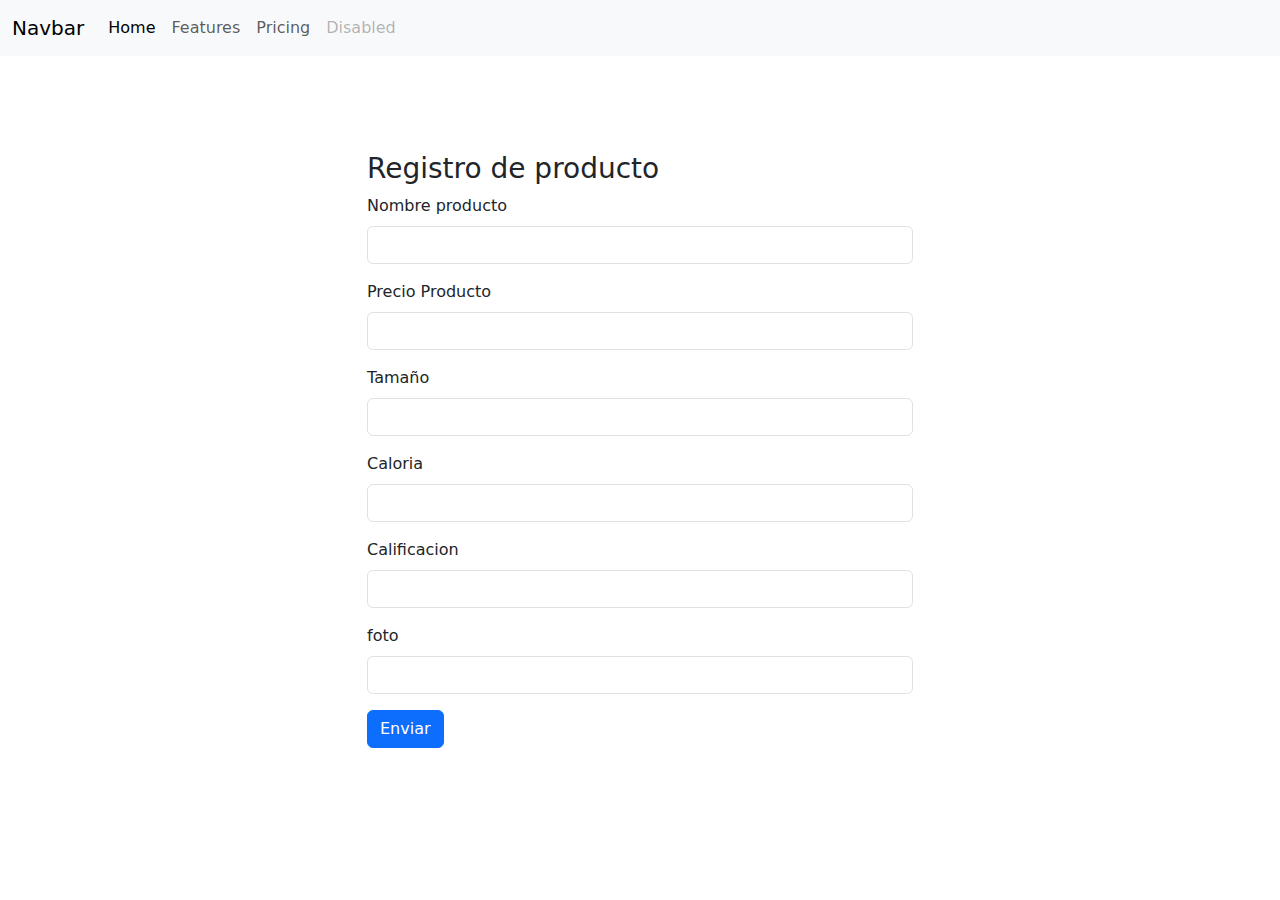
<file: index.html>
<!DOCTYPE html>
<html lang="en">
<head>
    <meta charset="UTF-8">
    <meta name="viewport" content="width=device-width, initial-scale=1.0">
    <title>MercandoAPP</title>
    <link href="https://cdn.jsdelivr.net/npm/bootstrap@5.3.3/dist/css/bootstrap.min.css" rel="stylesheet" integrity="sha384-QWTKZyjpPEjISv5WaRU9OFeRpok6YctnYmDr5pNlyT2bRjXh0JMhjY6hW+ALEwIH" crossorigin="anonymous">
</head>
<body>


    <header>
        <nav class="navbar navbar-expand-lg bg-body-tertiary">
            <div class="container-fluid">
              <a class="navbar-brand" href="#">Navbar</a>
              <button class="navbar-toggler" type="button" data-bs-toggle="collapse" data-bs-target="#navbarNav" aria-controls="navbarNav" aria-expanded="false" aria-label="Toggle navigation">
                <span class="navbar-toggler-icon"></span>
              </button>
              <div class="collapse navbar-collapse" id="navbarNav">
                <ul class="navbar-nav">
                  <li class="nav-item">
                    <a class="nav-link active" aria-current="page" href="#">Home</a>
                  </li>
                  <li class="nav-item">
                    <a class="nav-link" href="#">Features</a>
                  </li>
                  <li class="nav-item">
                    <a class="nav-link" href="#">Pricing</a>
                  </li>
                  <li class="nav-item">
                    <a class="nav-link disabled" aria-disabled="true">Disabled</a>
                  </li>
                </ul>
              </div>
            </div>
          </nav>

    </header>
    <main>

        <section class="container">
            <div class="row row-cols-1 row-cols-md-5" id="fila">
            </div>
        </section>


        <br><br>
        <section class="container my-5">
            <div class="row justify-content-center">
                <div class="col-12 col-md-6">
                    <h3>Registro de producto</h3>
                    <form>
                        <div class="mb-3">
                            <label for="exampleInputEmail1" class="form-label">Nombre producto</label>
                            <input type="text" class="form-control" id="exampleInputEmail1" aria-describedby="emailHelp">
                          </div>
                          <div class="mb-3">
                            <label for="exampleInputEmail1" class="form-label">Precio Producto</label>
                            <input type="number" class="form-control" id="exampleInputEmail1" aria-describedby="emailHelp">
                          </div>
                          <div class="mb-3">
                            <label for="exampleInputEmail1" class="form-label">Tamaño</label>
                            <input type="text" class="form-control" id="exampleInputEmail1" aria-describedby="emailHelp">
                          </div>
                          <div class="mb-3">
                            <label for="exampleInputEmail1" class="form-label">Caloria</label>
                            <input type="number" class="form-control" id="exampleInputEmail1" aria-describedby="emailHelp">
                          </div>
                          <div class="mb-3">
                            <label for="exampleInputEmail1" class="form-label">Calificacion</label>
                            <input type="number" class="form-control" id="exampleInputEmail1" aria-describedby="emailHelp">
                          </div>
                          <div class="mb-3">
                            <label for="exampleInputEmail1" class="form-label">foto</label>
                            <input type="text" class="form-control" id="exampleInputEmail1" aria-describedby="emailHelp">
                          </div>
                          <button type="submit" class="btn btn-primary">Enviar</button>
                    </form>
                </div>
            </div>
        </section>

    </main>
    <footer>

    </footer>
        
    <script src="https://cdn.jsdelivr.net/npm/bootstrap@5.3.3/dist/js/bootstrap.bundle.min.js" integrity="sha384-YvpcrYf0tY3lHB60NNkmXc5s9fDVZLESaAA55NDzOxhy9GkcIdslK1eN7N6jIeHz" crossorigin="anonymous"></script>
    <script src="./Controllers/controladorproducto.js"> </script>

  </body>
</html>
</file>
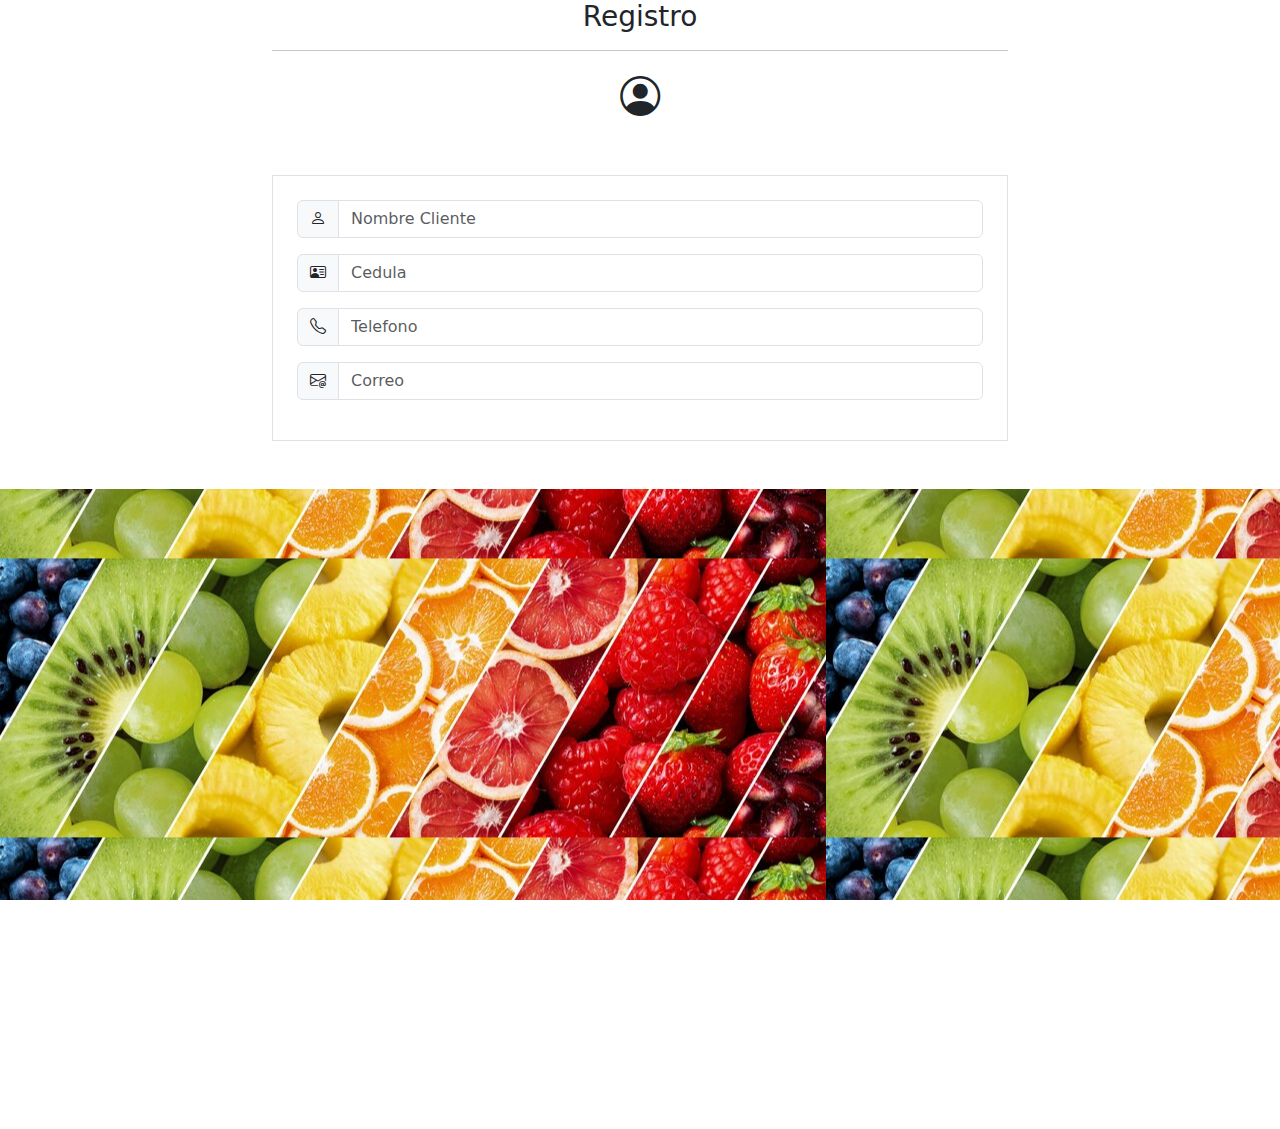
<file: loguin.html>
<!DOCTYPE html>
<html lang="es">
<head>
    <meta charset="UTF-8">
    <meta name="viewport" content="width=device-width, initial-scale=1.0">
    <title>Mercado APP</title>
    <link href="https://cdn.jsdelivr.net/npm/bootstrap@5.3.3/dist/css/bootstrap.min.css" rel="stylesheet" integrity="sha384-QWTKZyjpPEjISv5WaRU9OFeRpok6YctnYmDr5pNlyT2bRjXh0JMhjY6hW+ALEwIH" crossorigin="anonymous">
    <link rel="stylesheet" href="https://cdn.jsdelivr.net/npm/bootstrap-icons@1.11.3/font/bootstrap-icons.min.css">
    <link rel="stylesheet" href="./assets/styles/estilos.css">

</head>
<body>

    <main>
        <section class="container">
            <div class="row justify-content-center">
                <div class="col-12 col-md-8 text-center">
                <h3>Registro</h3>
                <hr>
                <i class="bi bi-person-circle fs-1"></i>
                <form class="p-4 border my-5">
                    <div class="input-group mb-3">
                        <span class="input-group-text" id="basic-addon1"><i class="bi bi-person"></i></span>
                        <input type="text" class="form-control" placeholder="Nombre Cliente" aria-label="Username" aria-describedby="basic-addon1">
                      </div>
                      <div class="input-group mb-3">
                        <span class="input-group-text" id="basic-addon1"><i class="bi bi-person-vcard"></i></span>
                        <input type="text" class="form-control" placeholder="Cedula" aria-label="Username" aria-describedby="basic-addon1">
                      </div>
                      <div class="input-group mb-3">
                        <span class="input-group-text" id="basic-addon1"><i class="bi bi-telephone"></i></span>
                        <input type="text" class="form-control" placeholder="Telefono" aria-label="Username" aria-describedby="basic-addon1">
                      </div>
                      <div class="input-group mb-3">
                        <span class="input-group-text" id="basic-addon1"><i class="bi bi-envelope-at"></i></span>
                        <input type="text" class="form-control" placeholder="Correo" aria-label="Username" aria-describedby="basic-addon1">
                      </div>

                </form>
            </div>
            </div>
        </section>
        <div class="banner">

        </div>

        <div class="container">
          <div class="row row-cols-1 row-cols-md-3 g-4" id="fila">

          </div>

        </div>
    </main>
    <script src="https://cdn.jsdelivr.net/npm/bootstrap@5.3.3/dist/js/bootstrap.bundle.min.js" integrity="sha384-YvpcrYf0tY3lHB60NNkmXc5s9fDVZLESaAA55NDzOxhy9GkcIdslK1eN7N6jIeHz" crossorigin="anonymous"></script>
    <script src="./Controllers/controladorusuario.js"> </script>

</body>
</html>
</file>
<file: assets/styles/estilos.css>
.banner{
    background-image: url("../img/collage-colorido-textura-frutas-cerca_23-2149870264.jpg");
    padding: 25%;
    background-attachment: fixed;

}
</file>
